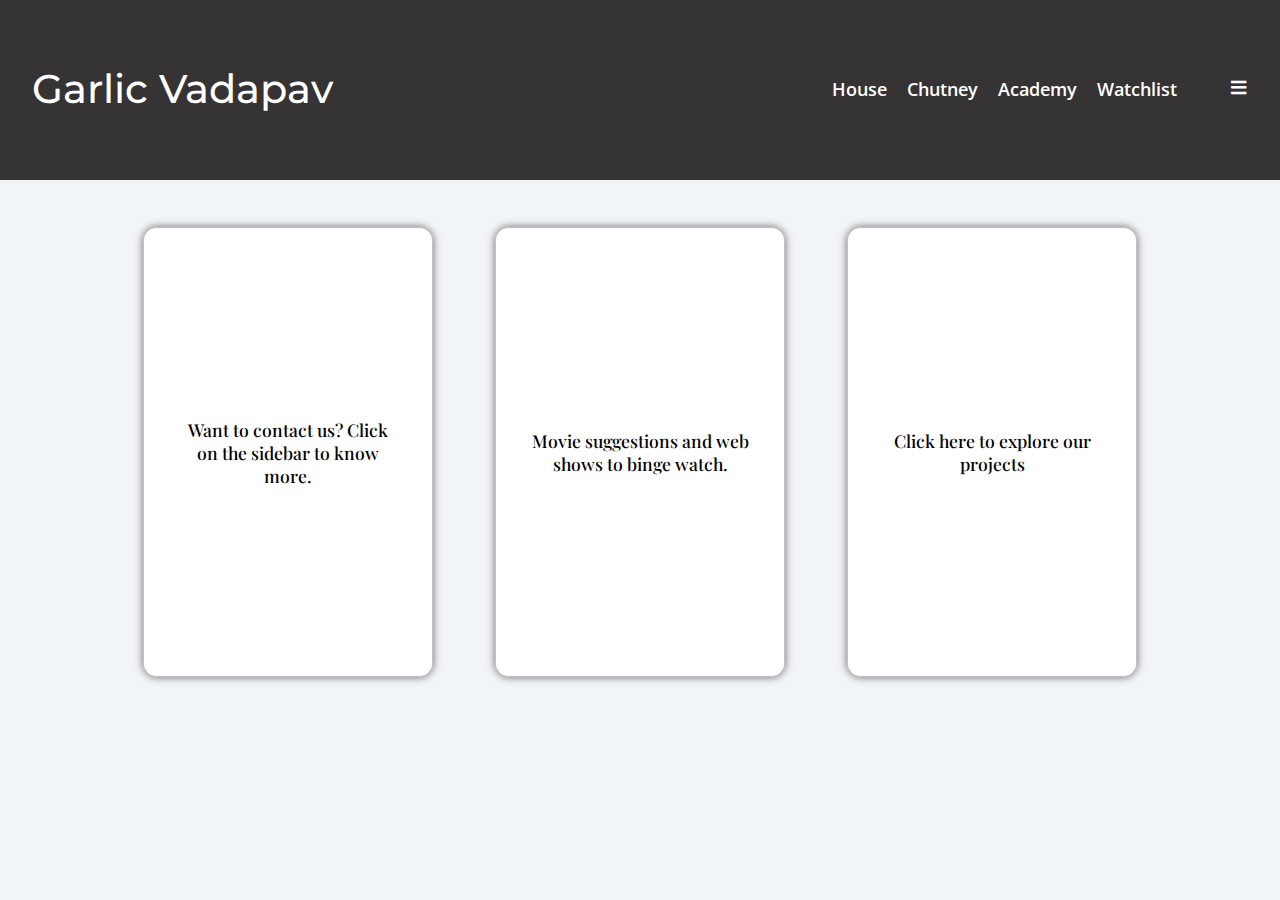
<file: index.html>
<!DOCTYPE html>
<html>
    <head>
        <meta charset="UTF-8">
        <meta name="viewport" content="width=device-width, initial-scale=1.0">
        <title>Garlic Vadapav</title>
        <link rel="stylesheet" href="style.css">
        <link rel="stylesheet" href="https://cdnjs.cloudflare.com/ajax/libs/font-awesome/5.14.0/css/all.min.css" />
    </head>

    <body>
        <nav>
            <div class="the-title"><a href="index.html">Garlic Vadapav</a></div>
            <div class="navtext">
                <ul class="pages">
                    <li><a href="#">House</a></li>
                    <li><a href="#">Chutney</a></li>
                    <li><a href="#">Academy</a></li>
                    <li><a href="#">Watchlist</a></li>
                </ul>

                <button class="viewmore">
                    <i class="fas fa-bars"></i>
                </button>
            </div>
        </nav>

        <aside class="sidebar">
            <div>
                <ul class="sidebar-pages">
                    <li><a href="index.html">Home</a></li>
                    <li><a href="website.html">The House of Cinema</a></li>
                    <li><a href="thoc.html">The Website</a></li>
                    <li><a href="portfolio.html">Portfolio</a></li>
                </ul>
            </div>
            <ul class="social-media">
                <li>
                    <a href="https://www.facebook.com/rajat.satashiya.9" target="blank" class="fb">
                        <i class="fab fa-facebook"></i>
                    </a>
                </li>
                <li>
                    <a href="https://twitter.com/garlicvadapav" target="blank" class="twitter">
                        <i class="fab fa-twitter"></i>
                    </a>
                </li>
                <li>
                    <a href="https://www.instagram.com/garlicvadapav/" target="blank" class="insta">
                        <i class="fab fa-instagram"></i>
                    </a>
                </li>
                <li>
                    <a href="https://whitenightdot3.blogspot.com/" target="blank" class="blog">
                        <i class="fab fa-blogger"></i>
                    </a>
                </li>
            </ul>
            <button class="close">
                <i class="fas fa-times"></i>
            </button>
        </aside>

        <section class="panel-pages">
            <a href="#">
            <article class="panel">
                Want to contact us? Click on the sidebar to know more.
            </article>
            </a>

            <a href="website.html">
            <article class="panel">
                Movie suggestions and web shows to binge watch.
            </article>
            </a>

            <a href="projects.html">
            <article class="panel">
                Click here to explore our projects
            </article>
            </a>

        </section>
    <script src="app.js"></script>
    </body>
</html>
</file>
<file: style.css>
@import url("https://fonts.googleapis.com/css2?family=Montserrat:wght@300;400;500&display=swap");
@import url("https://fonts.googleapis.com/css2?family=Open+Sans:wght@400;600&display=swap");
@import url("https://fonts.googleapis.com/css2?family=Playfair+Display:wght@400;500;600;700&display=swap");

:root {
  --bg-clr-1: #353333;
  --bg-clr-2: #35363a;
  --bg-clr-3: #f1f5f8;
  --bg-clr-4: #1a1a1d;
  --bg-clr-5: #fccc47;
  --bg-clr-6: #ee5743;
  --bg-clr-7: hsl(210, 50%, 14%);
  --shadow-cyan-1: 0 0 5px #fff, 0 0 10px #fff, 0 0 20px cyan;
  --shadow-cyan-2: 0 0 5px #fff, 0 0 10px cyan, 0 0 20px cyan;
  --shadow-cyan-3: 0 0 20px cyan, 0 0 30px cyan;
  --shadow-red-1: 0 0 5px #fff, 0 0 10px #fff, 0 0 20px red, 0 0 30px red;
  --shadow-red-2: 0 0 20px red, 0 0 30px red;
}

*,
::after,
::before {
  padding: 0;
  margin: 0;
  box-sizing: border-box;
}
body {
  background: var(--bg-clr-3);
}
ul {
  list-style-type: none;
}
.the-title {
  font-family: Montserrat;
  font-size: 2.5rem;
  font-weight: 500;
  color: white;
  cursor: pointer;
}
.the-title a {
  color: white;
}
nav {
  background: var(--bg-clr-1);
  cursor: default;
  padding: 4rem 2rem 4.2rem 2rem;
  display: flex;
  justify-content: space-between;
}
.navtext {
  display: flex;
  justify-content: space-between;
}
a {
  text-decoration: none;
}
.pages {
  margin-top: 0.8rem;
  margin-right: 2rem;
}
.pages a {
  color: white;
}
.pages a:hover {
  color: white;
  text-shadow: var(--shadow-red-1);
}
.pages li {
  color: white;
  font-family: Open Sans;
  font-weight: 600;
  font-size: 1.1rem;
  float: left;
  margin-right: 20px;
}
.viewmore {
  font-size: 1.1rem;
  background: transparent;
  border-color: transparent;
  color: white;
}
.viewmore:hover {
  text-shadow: var(--shadow-red-1);
}
.viewmore:focus {
  outline: none;
}
.close {
  font-size: 1.1rem;
  background: transparent;
  border-color: transparent;
  margin: 30px 0;
}
.close:hover {
  font-size: 1.3rem;
  cursor: pointer;
}
.close:focus {
  outline: none;
}
.sidebar {
  background: var(--bg-clr-3);
  box-shadow: 0 0 7px black;
  position: fixed;
  top: 0;
  right: 0;
  display: grid;
  grid-template-rows: 1fr 1fr auto;
  width: 25rem;
  height: 100%;
  transition: all 0.3s linear;
  transform: translate(105%);
}
.show-sidebar {
  transform: translate(0);
}
.social-media {
  margin-top: 3rem;
  justify-self: center;
}
.social-media li {
  float: left;
  margin: 0 0.7rem;
}
.social-media a {
  font-size: 1.5rem;
  color: black;
}
.fb:hover {
  color: #3b5998;
}
.twitter:hover {
  color: #00acee;
}
.insta:hover {
  color: red;
}
.blog:hover {
  color: #fc4f08;
}
.sidebar-pages {
  font-family: Playfair;
  font-weight: 400;
  font-size: 1.4rem;
  text-transform: capitalize;
  display: block;
  height: 35rem;
  margin-top: 1.5rem;
}
.sidebar-pages li {
  padding: 1rem 1.5rem;
}
.sidebar-pages a {
  color: black;
}
.sidebar-pages li:hover {
  font-size: 1.5rem;
  background: #ebebeb;
}
.panel-pages {
  width: 90vw;
  margin-left: 4rem;
  display: grid;
  grid-template-columns: auto auto auto;
  justify-content: space-around;
  padding: 3rem;
}
.panel {
  background: #fff;
  box-shadow: 0 0 3px white, 0 0 8px #353333;
  width: 18rem;
  height: 28rem;
  color: black;
  padding: 1rem 2rem;
  font-family: Playfair Display;
  border-radius: 0.8rem;
  display: flex;
  justify-content: center;
  align-items: center;
  text-align: center;
  font-size: 1.1rem;
  font-weight: 500;
}
.panel:hover {
  box-shadow: 0 0 30px red, 0 0 20px red;
  /* box-shadow: 0 0 20px cyan, 0 0 30px cyan; */
  background: var(--bg-clr-1);
  color: white;
  cursor: pointer;
}
</file>
